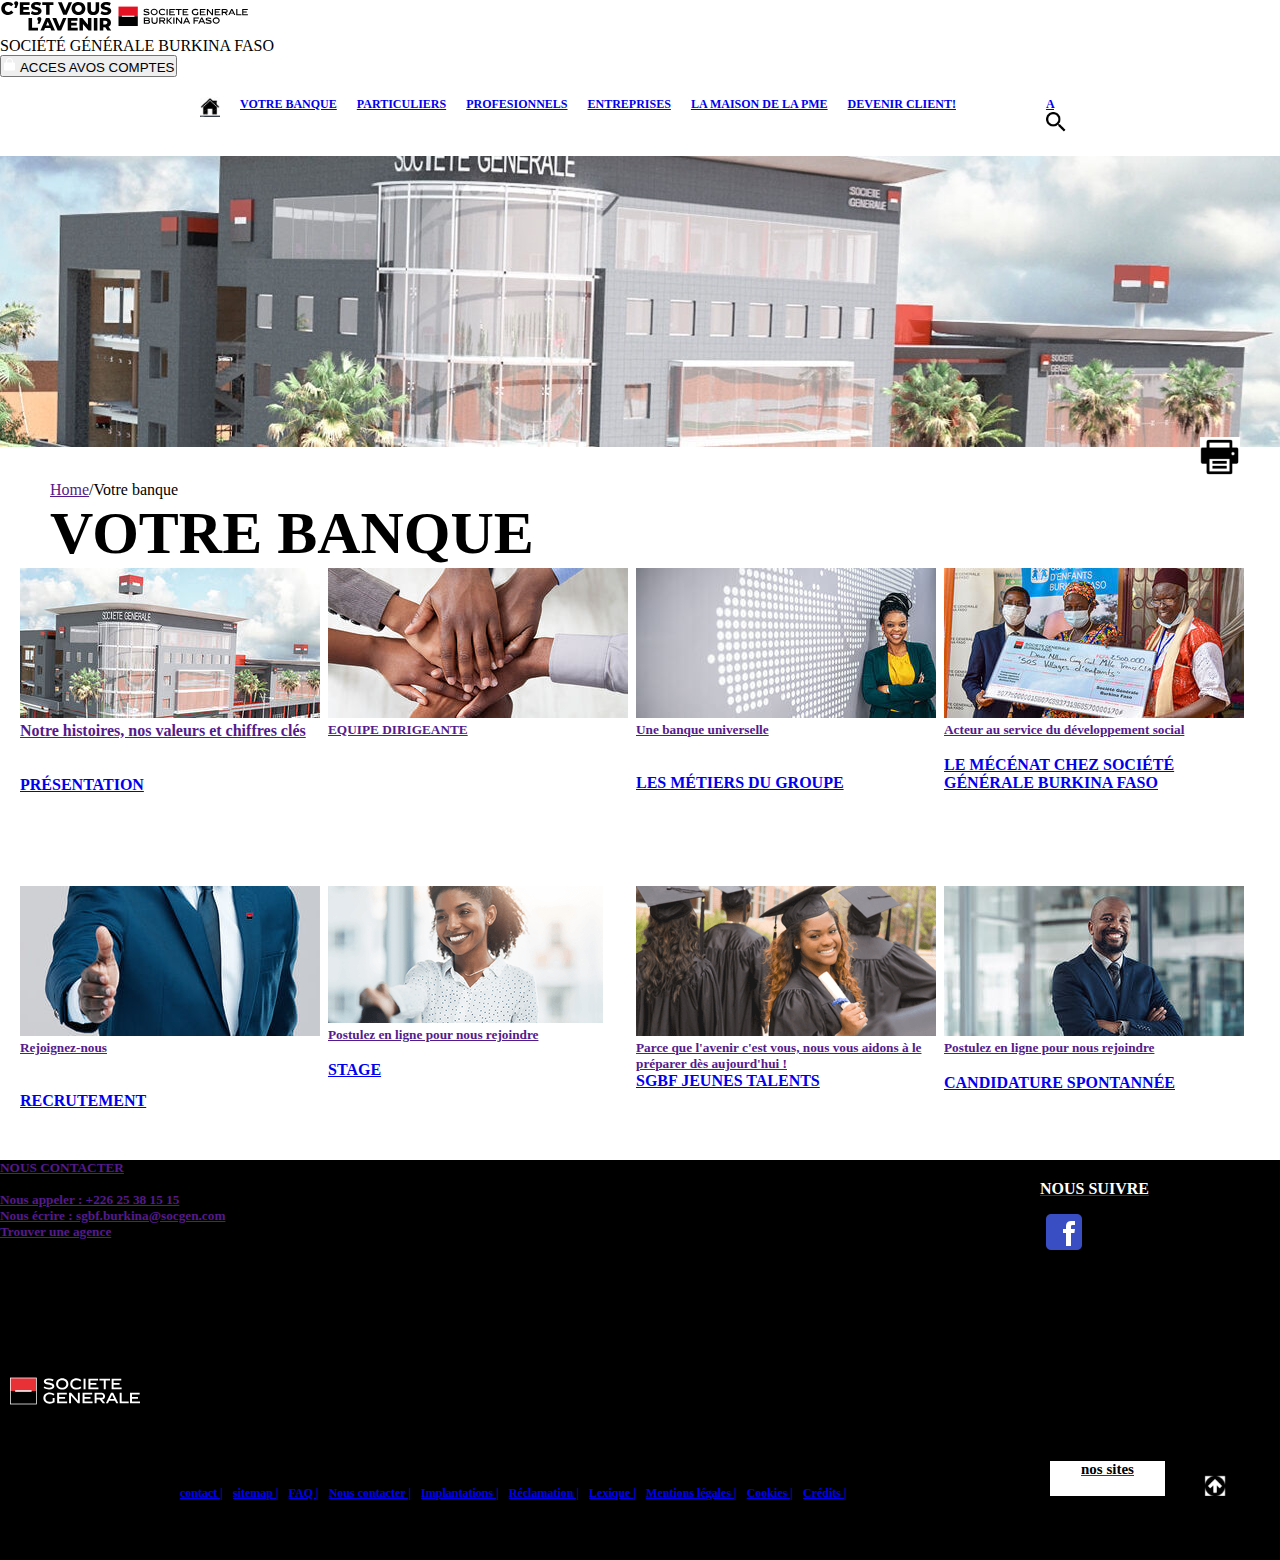
<file: index.html>
<!DOCTYPE html>
<html lang="en">

<head>
    <meta charset="UTF-8">
    <meta http-equiv="X-UA-Compatible" content="IE=edge">
    <meta name="viewport" content="width=device-width, initial-scale=1.0">
    <title>Document</title>
    <link rel="stylesheet" href="style.css">
    <link href="https://cdn.jsdelivr.net/npm/bootstrap@5.3.0-alpha3/dist/css/bootstrap.min.css" rel="stylesheet"
        integrity="sha384-KK94CHFLLe+nY2dmCWGMq91rCGa5gtU4mk92HdvYe+M/SXH301p5ILy+dN9+nJOZ" crossorigin="anonymous">
</head>

<body>
    <header>
        <div class="contenair">
            <!-- As a link -->
            <nav class="navbar bg-body-tertiary">
                <div class="container">
                    <a class="navbar-brand" href="#">
                        <img src="images/svg.svg" alt="logo SGBF" width="250 px"></a>
                    <p class="p1" margin-right="50px">SOCIÉTÉ GÉNÉRALE BURKINA FASO</p>
                    <button type="button" class="btn btn-danger"><img src="images/Parti/icons8-cadenas-30.png" alt=""
                            width="15" height="15"> ACCES AVOS COMPTES</button>

                </div>
        </div>
        <!-- As a link -->
        <div>
            <strong class="nav">
                <a class="navbar-brand me" href="">
                    <img src="images/Parti/maison.jpg" alt="th" width="20" height="20">
                </a>
                <a class="navbar-brand" href="#">VOTRE BANQUE</a>
                <a class="navbar-brand" href="#">PARTICULIERS</a>
                <a class="navbar-brand" href="#">PROFESIONNELS</a>
                <a class="navbar-brand" href="#">ENTREPRISES</a>
                <a class="navbar-brand" href="#">LA MAISON DE LA PME</a>
                <a class="navbar-brand" href="#">DEVENIR CLIENT!</a>
                <div class="ma">
                    <a class="navbar-brand" href="#">
                        A
                        <img src="images/v banque/recherche.png" alt="" width="20" height="20">

                    </a>
                </div>
            </strong>
            <div class="bat"><img src="images/v banque/bat.jpg" class="img-fluid" alt="..."></div>
            <div class="print"><a href=""><img src="images/print.png" alt="recherche" width="40" height="40"></a></div>
            <a href="" class="text-decoration-none text-dark">
                <div class="hv">Home
            </a>/Votre banque
        </div>
        </a>
        <div class="vb"><b>VOTRE BANQUE <b></div>
        <a href="">


            <div class="d-flex ">
                <div class="card" style="width: 18rem;height: 18rem;">
                    <img src="images/v banque/csm_Vignette_siege_ok_54924ca208_optimized.jpg" class="card-img-top"
                        alt="...">
                    <div class="card-body">
                        <a href="" class="text-decoration-none">
                            <p class="card-text text-dark">Notre histoires, nos valeurs et chiffres clés</p>
                        </a>
                        <a href="#" class=" text-decoration-none ard-text1 text-dark"> <br><br> PRÉSENTATION</a>
                    </div>
                </div>
                <div class="card" style="width: 18rem;">
                    <img src="images/v banque/csm_Equipe_dirigeante_vignette_8bc925d69e_optimized.jpg"
                        class="card-img-top" alt="...">
                    <div class="card-body">
                        <a href="" class="text-decoration-none">
                            <h5 class="card-title text-dark">EQUIPE DIRIGEANTE</h5>
                        </a>
                        <a href="">
                            <p class="card-text"><br></p>
                        </a>
                        <a href="#" class="primary"><br></a>
                    </div>
                </div>

                <div class="card" style="width: 18rem;">
                    <img src="images/v banque/csm_Notre_metier_ok_01_cb3d784074_optimized.jpg" class="card-img-top"
                        alt="...">
                    <div class="card-body">
                        <a href="" class="text-decoration-none">
                            <h5 class="card-title text-dark">Une banque universelle</h5>
                        </a>
                        <p class="card-text"><br></p>
                        <a href="#" class=" text-decoration-none card-text text-dark"> <br> LES MÉTIERS DU GROUPE</a>
                    </div>
                </div>
                <div class="card" style="width: 18rem;">
                    <img src="images/v banque/csm_lES_VIGNETTES_SOS_VILLAGE__b850216db5_optimized.jpg"
                        class="card-img-top" alt="...">
                    <div class="card-body">
                        <a href="" class="text-decoration-none">
                            <h5 class="text-decoration-none card-title text-dark">Acteur au service du développement
                                social
                            </h5>
                        </a>
                        <a href="">
                            <p class="card-text"> <br></p>
                        </a>
                        <a href="#" class=" text-decoration-none card-text text-dark">LE MÉCÉNAT CHEZ SOCIÉTÉ GÉNÉRALE
                            BURKINA
                            FASO</a>
                    </div>
                </div>
            </div>

            <div class="direct">
                <div class="card" style="width: 18rem;">
                    <img src="images/v banque/csm_Vignette_rejoigner_nous_ok_01_483b23a219_optimized.jpg"
                        class="card-img-top" alt="...">
                    <div class="card-body">
                        <a href="" class="text-decoration-none">
                            <h5 class="card-title text-dark">Rejoignez-nous</h5>
                        </a>
                        <p class="card-text"> <br><br> </p>
                        <a href="#" class=" text-decoration-none card-text text-dark">RECRUTEMENT</a>
                    </div>
                </div>
                <div class="card" style="width: 18rem;">
                    <img src="images/v banque/csm_rejoingnez_nous_vignette_01_f0b978a85c_optimized.png"
                        class="card-img-top" alt="...">
                    <div class="card-body">
                        <a href="" class="text-decoration-none">
                            <h5 class="card-title text-dark">Postulez en ligne pour nous rejoindre</h5>
                        </a>
                        <p class="card-text"><br></p>
                        <a href="#" class="text-decoration-none card-text text-dark card-text">STAGE</a>
                    </div>
                </div>

                <div class="card" style="width: 18rem;">
                    <img src="images/v banque/jeunes.png" class="card-img-top" alt="...">
                    <div class="card-body">
                        <a href="" class="text-decoration-none">
                            <h5 class="card-title text-dark">Parce que l'avenir c'est vous, nous vous aidons à le
                                préparer dès
                                aujourd'hui
                                !
                            </h5>
                        </a>
                        <p class="card-text"> </p>
                        <a href="#" class="text-decoration-none card-text text-dark card-text">SGBF JEUNES TALENTS</a>
                    </div>
        </a>
        </div>

        <div class="card" style="width: 18rem;">
            <img src="images/v banque/spontané.jpg" class="card-img-top" alt="...">
            <div class="card-body">
                <a href="" class="text-decoration-none">
                    <h5 class=" text-dark card-title">Postulez en ligne pour nous rejoindre</h5>
                </a>
                <p class="card-text"><br></p>
                <a href="#" class=" text-decoration-none card-text text-dark">CANDIDATURE SPONTANNÉE</a>
            </div>
        </div>
        </div>
        <div class="container-fluid">
            <a href="" class="text-decoration-none">
                <h5 class="text-white">
                    <div class="NC">
                        NOUS CONTACTER <br><br>
                        Nous appeler : +226 25 38 15 15 <br>
                        Nous écrire : sgbf.burkina@socgen.com <br>
                        Trouver une agence <br>
                </h5>
        </div>
        <div class="n">NOUS SUIVRE</div>
        <div class="f"><img src="images/v banque/fac.jpeg" alt=""></div>

        <div class="logof">
            <img src="images/logoFooter.svg" alt="th" width="130" height="130">
        </div>
        </a>
        <footer class="FR">
            <a href="co" class="text-white text-decoration-none"> contact | </a>
            <a href="st" class="text-white text-decoration-none"> sitemap | </a>
            <a href="FQ" class="text-white text-decoration-none"> FAQ | </a>
            <a href="Fa" class="text-white text-decoration-none"> Nous contacter | </a>
            <a href="imp" class="text-white text-decoration-none"> Implantations | </a>
            <a href="ip" class="text-white text-decoration-none"> Réclamation | </a>
            <a href="op" class="text-white text-decoration-none"> Lexique | </a>
            <a href="io" class="text-white text-decoration-none"> Mentions légales | </a>
            <a href="tu" class="text-white text-decoration-none"> Cookies | </a>
            <a href="eu" class="text-white text-decoration-none"> Crédits | </a>
        </footer>
        <a href="" class="text-decoration-none">
            <p class="boutton"> nos sites <b> </p>
            <div class="bb"><img src="images/nb.png" alt="th" width="20" height="20"></div>
        </a>


    </header>






    <script src="https://cdn.jsdelivr.net/npm/bootstrap@5.3.0-alpha3/dist/js/bootstrap.bundle.min.js"
        integrity="sha384-ENjdO4Dr2bkBIFxQpeoTz1HIcje39Wm4jDKdf19U8gI4ddQ3GYNS7NTKfAdVQSZe"
        crossorigin="anonymous"></script>
</body>

</html>
</file>
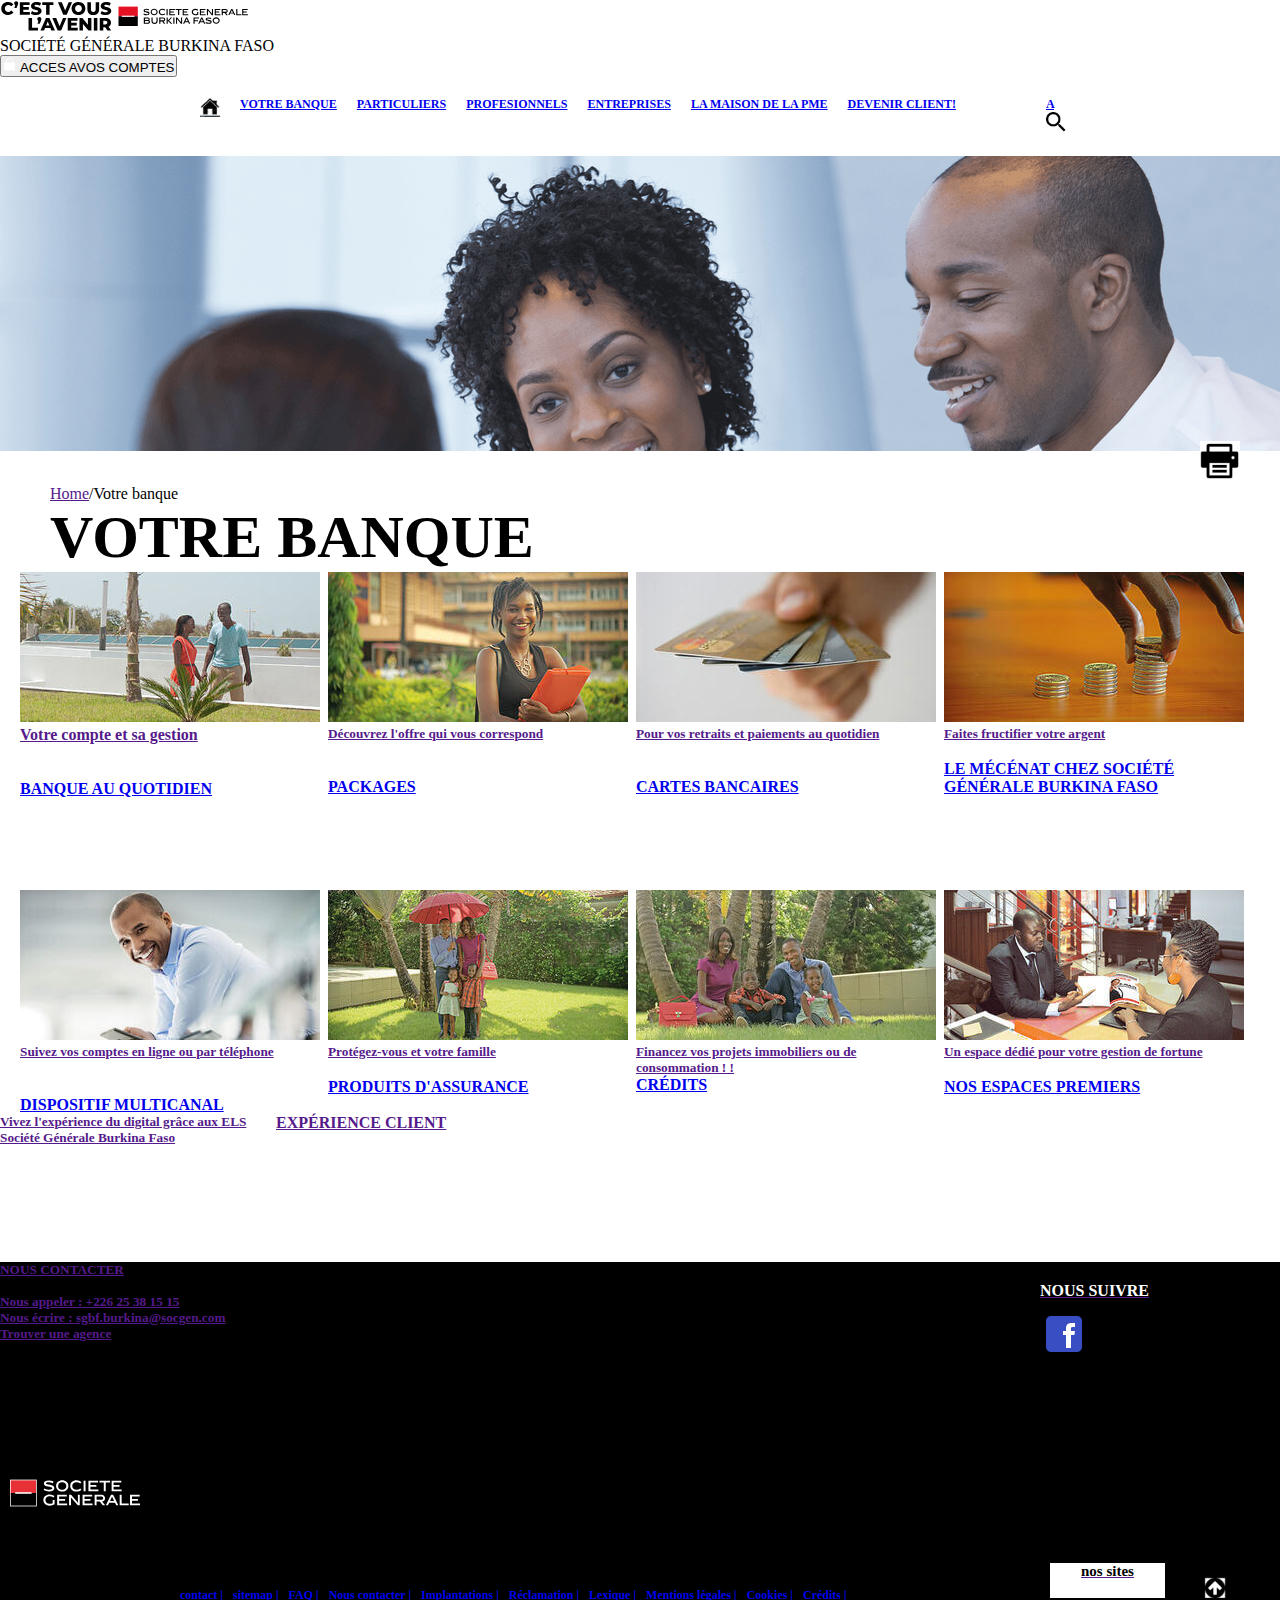
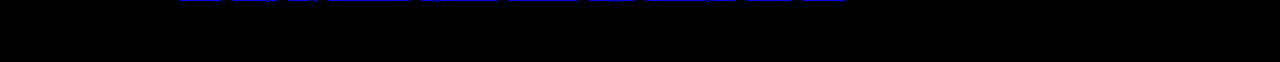
<file: index - 2.html>
<!DOCTYPE html>
<html lang="en">

<head>
    <meta charset="UTF-8">
    <meta http-equiv="X-UA-Compatible" content="IE=edge">
    <meta name="viewport" content="width=device-width, initial-scale=1.0">
    <title>Document</title>
    <link rel="stylesheet" href="style.css">
    <link href="https://cdn.jsdelivr.net/npm/bootstrap@5.3.0-alpha3/dist/css/bootstrap.min.css" rel="stylesheet"
        integrity="sha384-KK94CHFLLe+nY2dmCWGMq91rCGa5gtU4mk92HdvYe+M/SXH301p5ILy+dN9+nJOZ" crossorigin="anonymous">
</head>

<body>
    <header>
        <div class="contenair">
            <!-- As a link -->
            <nav class="navbar bg-body-tertiary">
                <div class="container">
                    <a class="navbar-brand" href="#">
                        <img src="images/svg.svg" alt="logo SGBF" width="250 px"></a>
                    <p class="p1" margin-right="50px">SOCIÉTÉ GÉNÉRALE BURKINA FASO</p>
                    <button type="button" class="btn btn-danger"><img src="images/Parti/icons8-cadenas-30.png" alt=""
                            width="15" height="15"> ACCES AVOS COMPTES</button>

                </div>
        </div>
        <!-- As a link -->
        <div>
            <strong class="nav">
                <a class="navbar-brand me" href="">
                    <img src="images/Parti/maison.jpg" alt="th" width="20" height="20">
                </a>
                <a class="navbar-brand" href="#">VOTRE BANQUE</a>
                <a class="navbar-brand" href="#">PARTICULIERS</a>
                <a class="navbar-brand" href="#">PROFESIONNELS</a>
                <a class="navbar-brand" href="#">ENTREPRISES</a>
                <a class="navbar-brand" href="#">LA MAISON DE LA PME</a>
                <a class="navbar-brand" href="#">DEVENIR CLIENT!</a>
                <div class="ma">
                    <a class="navbar-brand" href="#">
                        A
                        <img src="images/v banque/recherche.png" alt="" width="20" height="20">

                    </a>
                </div>
            </strong>
            <div class="bat"><img src="images/Parti/csm_particulier_1_8bea0580a9_optimized.png" class="img-fluid"
                    alt="..."></div>
            <div class="print"><a href=""><img src="images/print.png" alt="recherche" width="40" height="40"></a></div>
            <a href="" class="text-decoration-none text-dark">
                <div class="hv">Home
            </a>/Votre banque
        </div>
        </a>
        <div class="vb"><b>VOTRE BANQUE <b></div>
        <a href="">


            <div class="d-flex ">
                <div class="card" style="width: 18rem;height: 18rem;">
                    <img src="images/Parti/csm_vignette_BAQ_par_03_569d56d8b8_optimized.jpg" class="card-img-top"
                        alt="...">
                    <div class="card-body">
                        <a href="" class="text-decoration-none">
                            <p class="card-text text-dark">Votre compte et sa gestion</p>
                        </a>
                        <a href="#" class=" text-decoration-none ard-text1 text-dark"> <br><br> BANQUE AU QUOTIDIEN</a>
                    </div>
                </div>
                <div class="card" style="width: 18rem;">
                    <img src="images/Parti/csm_vignette_packages_5dc27328cb_optimized.jpg" class="card-img-top"
                        alt="...">
                    <div class="card-body">
                        <a href="" class="text-decoration-none">
                            <h5 class="card-title text-dark">Découvrez l'offre qui vous correspond</h5>
                        </a>
                        <a href="">
                            <p class="card-text"><br> <br></p>
                        </a>
                        <a href="#" class="text-decoration-none primary text-dark"> PACKAGES</a>
                    </div>
                </div>

                <div class="card" style="width: 18rem;">
                    <img src="images/Parti/csm_vignette_cb_a0e869801f_optimized.jpg" class="card-img-top" alt="...">
                    <div class="card-body">
                        <a href="" class="text-decoration-none">
                            <h5 class="card-title text-dark">Pour vos retraits et paiements au quotidien</h5>
                        </a>
                        <p class="card-text"><br></p>
                        <a href="#" class=" text-decoration-none card-text text-dark"> <br> CARTES BANCAIRES</a>
                    </div>
                </div>
                <div class="card" style="width: 18rem;">
                    <img src="images/Parti/csm_vignette_epargnes_placements_8bd80489ce_optimized.jpg"
                        class="card-img-top" alt="...">
                    <div class="card-body">
                        <a href="" class="text-decoration-none">
                            <h5 class="text-decoration-none card-title text-dark">Faites fructifier votre argent
                            </h5>
                        </a>
                        <a href="">
                            <p class="card-text"> <br></p>
                        </a>
                        <a href="#" class=" text-decoration-none card-text text-dark">LE MÉCÉNAT CHEZ SOCIÉTÉ GÉNÉRALE
                            BURKINA
                            FASO</a>
                    </div>
                </div>
            </div>

            <div class="direct">
                <div class="card" style="width: 18rem;">
                    <img src="images/Parti/csm_vignette_votre_banque_01_f80ef29a4c_optimized.jpg" class="card-img-top"
                        alt="...">
                    <div class="card-body">
                        <a href="" class="text-decoration-none">
                            <h5 class="card-title text-dark">Suivez vos comptes en ligne ou par téléphone</h5>
                        </a>
                        <p class="card-text"> <br><br> </p>
                        <a href="#" class=" text-decoration-none card-text text-dark">DISPOSITIF MULTICANAL</a>
                    </div>
                </div>
                <div class="card" style="width: 18rem;">
                    <img src="images/Parti/csm_vignette_produits_assurance_e7a4951dca_optimized.jpg"
                        class="card-img-top" alt="...">
                    <div class="card-body">
                        <a href="" class="text-decoration-none">
                            <h5 class="card-title text-dark">Protégez-vous et votre famille</h5>
                        </a>
                        <p class="card-text"><br></p>
                        <a href="#" class="text-decoration-none card-text text-dark card-text">PRODUITS D'ASSURANCE</a>
                    </div>
                </div>

                <div class="card" style="width: 18rem;">
                    <img src="images/Parti/csm_vignette_credits_4d2683923a_optimized.jpg" class="card-img-top"
                        alt="...">
                    <div class="card-body">
                        <a href="" class="text-decoration-none">
                            <h5 class="card-title text-dark">Financez vos projets immobiliers ou de consommation !
                                !
                            </h5>
                        </a>
                        <p class="card-text"> </p>
                        <a href="#" class="text-decoration-none card-text text-dark card-text">CRÉDITS</a>
                    </div>
        </a>
        </div>

        <div class="card" style="width: 18rem;">
            <img src="images/Parti/csm_vignette_espace_premiers_cd68d1f3e8_optimized.jpg" class="card-img-top"
                alt="...">
            <div class="card-body">
                <a href="" class="text-decoration-none">
                    <h5 class=" text-dark card-title">Un espace dédié pour votre gestion de fortune</h5>
                </a>
                <p class="card-text"><br></p>
                <a href="#" class=" text-decoration-none card-text text-dark">NOS ESPACES PREMIERS</a>
            </div>
        </div>
        </div>
        
        <section class="sa">
            <div class="d-flex">
                <div class="card" style="width: 16rem;">
                    <div class="card-body">
                        <a href="" class="text-decoration-none">
                            <h5 class="card-title text-dark">Vivez l'expérience du digital grâce aux ELS Société
                                Générale
                                Burkina Faso
                            </h5>
                        </a>
                        <h6 class="card-subtitle mb-2 text-body-secondary"><br></h6>
                        <p class="card-text"><br></p>
                        <a href="#" class="card-link"><br></a>
                        <a href="#" class="card-link"><br></a>
                    </div>
                </div>

                <div class="card" style="width: 15.5rem;">
                    <div class="card-body">
                        <a href="" class="text-decoration-none text-dark">EXPÉRIENCE CLIENT</h5></a>
                        <h6 class="card-subtitle mb-2 text-body-secondary"><br></h6>
                        <p class="card-text"><br></p>
                        <a href="#" class="card-link"><br></a>
                        <a href="#" class="card-link"><br></a>
                    </div>
                </div>
            </div>
        </section>
    
 
    <div class="container-fluid">
            <a href="" class="text-decoration-none">
                <h5 class="text-white">
                    <div class="NC">
                        NOUS CONTACTER <br><br>
                        Nous appeler : +226 25 38 15 15 <br>
                        Nous écrire : sgbf.burkina@socgen.com <br>
                        Trouver une agence <br>
                </h5>
        </div>
        <div class="n">NOUS SUIVRE</div>
        <div class="f"><img src="images/v banque/fac.jpeg" alt=""></div>

        <div class="logof">
            <img src="images/logoFooter.svg" alt="th" width="130" height="130">
        </div>
        </a>
        <footer class="FR">
            <a href="co" class="text-white text-decoration-none"> contact | </a>
            <a href="st" class="text-white text-decoration-none"> sitemap | </a>
            <a href="FQ" class="text-white text-decoration-none"> FAQ | </a>
            <a href="Fa" class="text-white text-decoration-none"> Nous contacter | </a>
            <a href="imp" class="text-white text-decoration-none"> Implantations | </a>
            <a href="ip" class="text-white text-decoration-none"> Réclamation | </a>
            <a href="op" class="text-white text-decoration-none"> Lexique | </a>
            <a href="io" class="text-white text-decoration-none"> Mentions légales | </a>
            <a href="tu" class="text-white text-decoration-none"> Cookies | </a>
            <a href="eu" class="text-white text-decoration-none"> Crédits | </a>
        </footer>
        <a href="" class="text-decoration-none">
            <p class="boutton"> nos sites <b> </p>
            <div class="bb"><img src="images/nb.png" alt="th" width="20" height="20"></div>
        </a>


    </header>
 





    <script src="https://cdn.jsdelivr.net/npm/bootstrap@5.3.0-alpha3/dist/js/bootstrap.bundle.min.js"
        integrity="sha384-ENjdO4Dr2bkBIFxQpeoTz1HIcje39Wm4jDKdf19U8gI4ddQ3GYNS7NTKfAdVQSZe"
        crossorigin="anonymous"></script>
</body>

</html>  -->
</file>
<file: style.css>
* {
    padding: 0%;
    margin: 0px;
}

.nav {
    display: flex;
    flex-direction: row;
    gap: 20px;
    font-size: 12px;
    margin-left: 200px;
    margin-top: 20px;

}

.ma {
    display: flex;
    margin-left: 70px;
    width: 20px;
}

.bat {
    display: flex;
    margin-top: 20px;

}

.print {
    display: flex;
    margin-top: -10px;
    margin-left: 1200px;
}

.hv {
    display: flex;
    margin-left: 50px;

}

.vb {
    display: flex;
    margin-left: 50px;
    font-size: 60px;
}

.d-flex {
    display: flex;
    flex-direction: row;
    gap: 20px;
}

.direct {
    display: flex;
    flex-direction: row;
    gap: 20px;
    margin-top: 30px;
    margin-left: 20px;
}

.container-fluid {
    height: 400px;
    width: 1290px;
    border-radius: -5px;
    background-color: black;
    margin-top: 50px;
}

.n {
    display: flex;
    margin-top: -380px;
    margin-left: 1040px;
    color: white;
}

.f {
    display: flex;
    margin-top: 10px;
    margin-left: 1040px;
}

.logof{
    display: flex;
    margin-top: 70px;
    margin-left: 10px;
}
.FR{
    display: flex;
    margin-top: 30px;
    margin-left: 180px;
    font-size: 12px;
    gap: 10px;
}

.boutton{
    display: flex;
    margin-top: -40px;
    margin-left: 1050px;
    color: black; 
    border-radius: -5px;
    height: 35px;
    width: 115px;
    background-color: white;
    font-size: 15px;
    justify-content: center;
    
}
.bb{
    display: flex;
    margin-top: -20px;
    margin-left: 1150px;
    justify-content: center;
    position: sticky;
    top: 50px;
    
}
</file>
